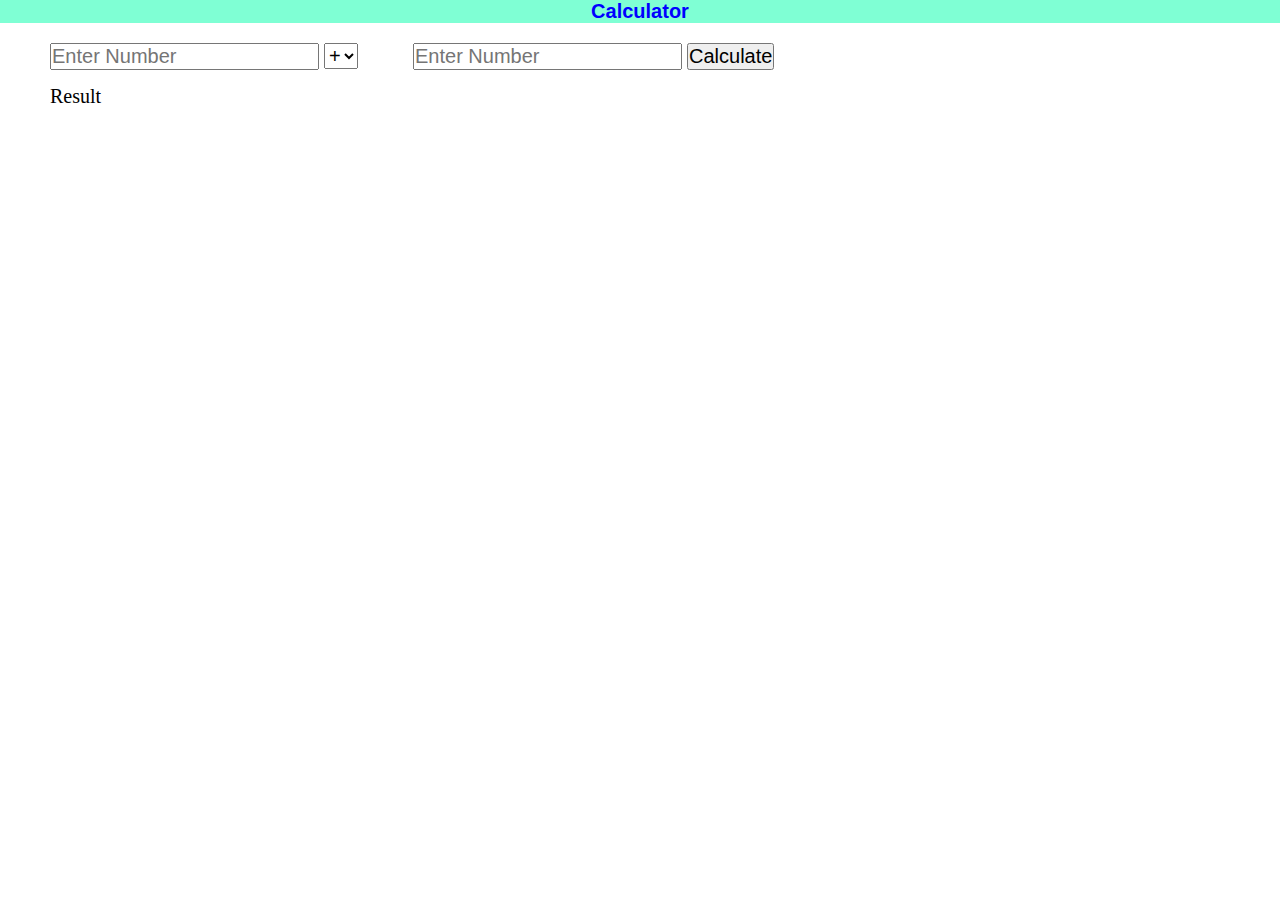
<file: Calculator/index.html>
<!DOCTYPE html>
<html lang="en">
<head>
    <meta charset="UTF-8">
    <meta name="viewport" content="width=device-width, initial-scale=1.0">
    <link rel="stylesheet" href="style.css">
    <title>Calculator</title>

</head>
<body>
    <h2>Calculator</h2>
    <input type="number" placeholder="Enter Number" id="input1">
    <select id="selection">
        <option value="add">+</option>
        <option value="subtract">-</option>
        <option value="multiply">*</option>
        <option value="divide">/</option>
    </select>
    <input type="number" placeholder="Enter Number" id="input2">
    <button id="calculate" onclick="calculate()">Calculate</button>
    <p id="result">Result</p>    

    <script src="index.js"></script>
</body>

</html>
</file>
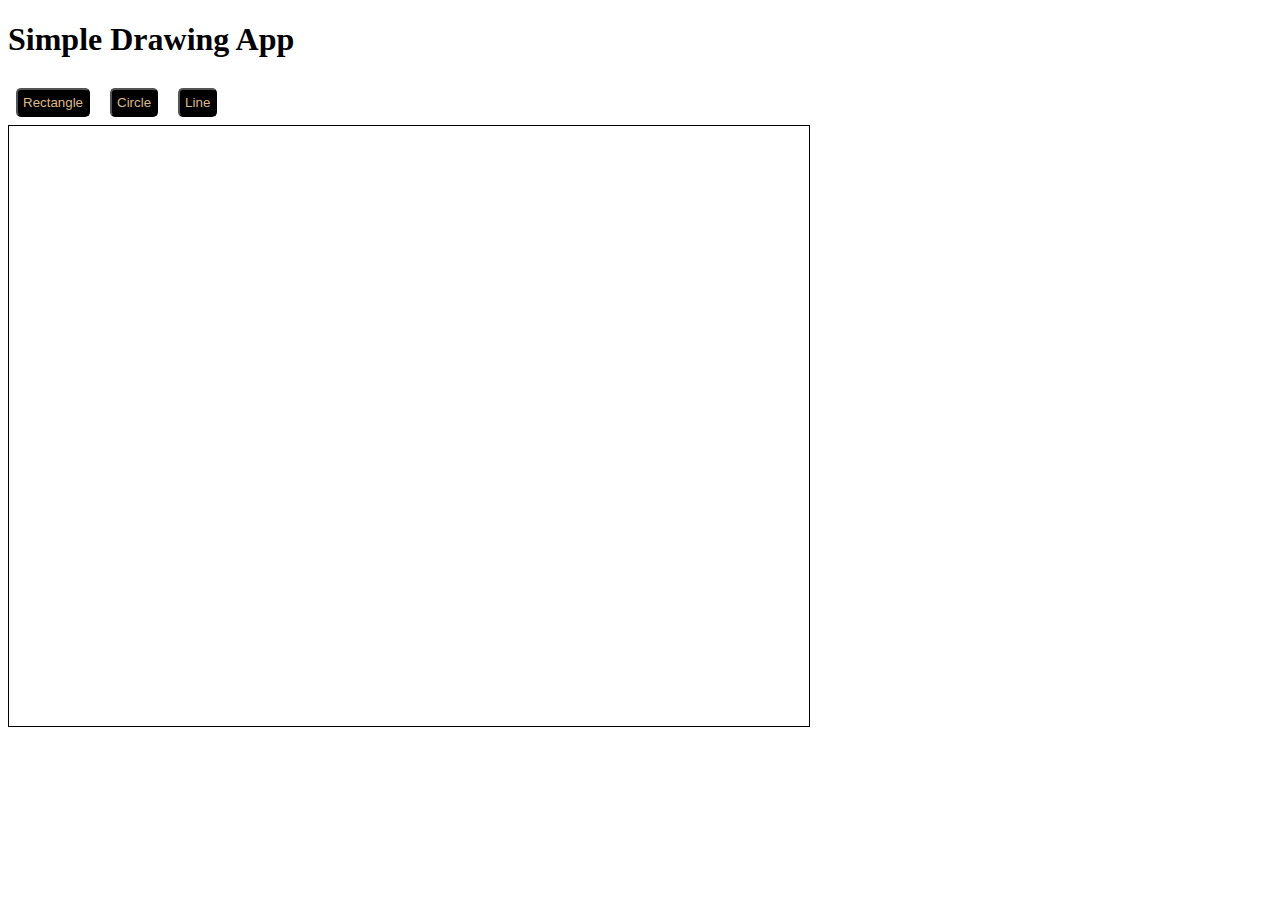
<file: DrawApp/index.html>
<!DOCTYPE html>
<html lang="en">
<head>
    <meta charset="UTF-8">
    <meta name="viewport" content="width=device-width, initial-scale=1.0">
    <link rel="stylesheet" href="style.css">
    <title>Simple Drawing App</title>
</head>
<body>
 
    <div>  
         <h1>Simple Drawing App</h1>
        <button id="rectangleBtn">Rectangle</button>
        <button id="circleBtn">Circle</button>
        <button id="lineBtn">Line</button>
    </div>
    <canvas id="drawingCanvas" width="800" height="600"></canvas>
    <script src="index.js"></script>
</body>
</html>
</file>
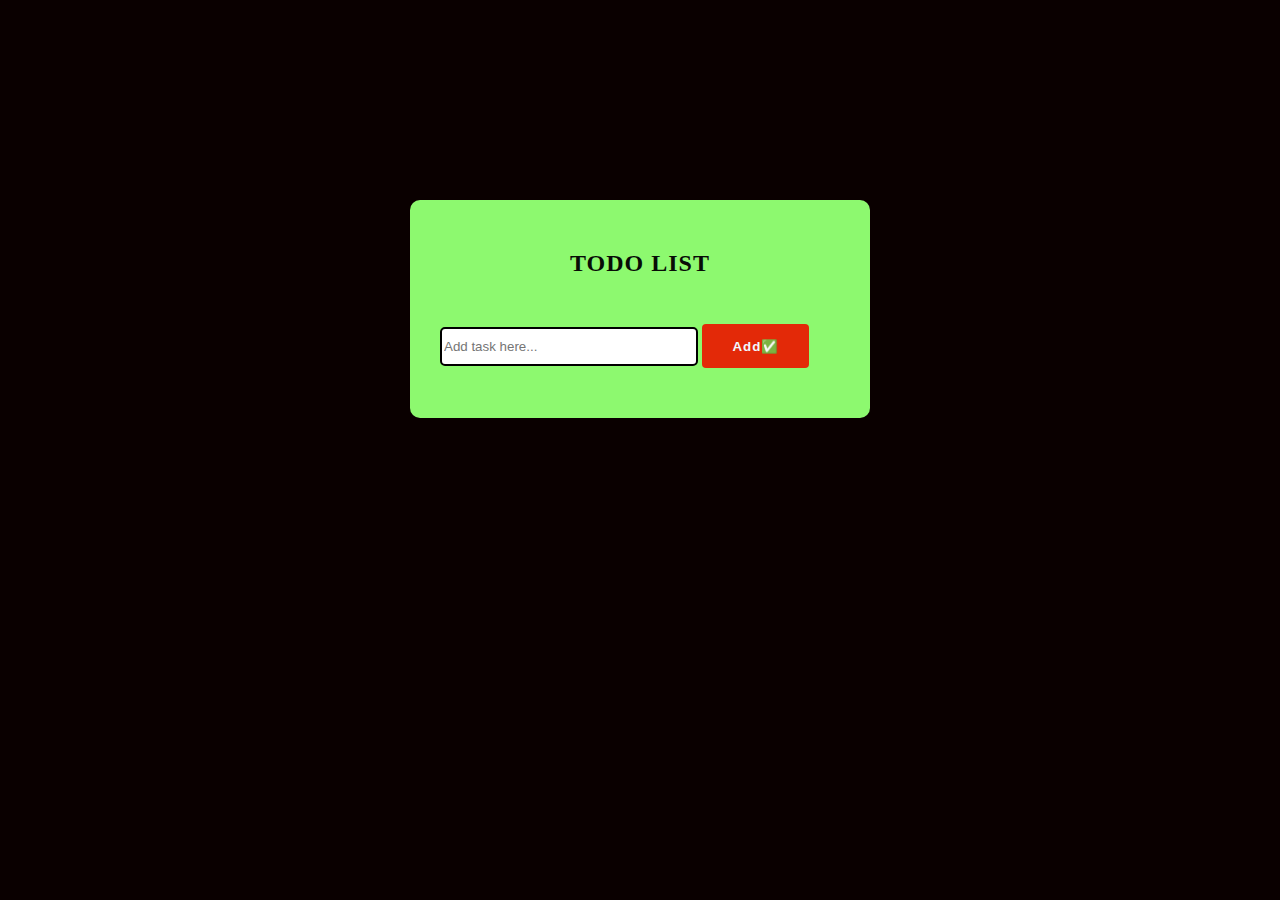
<file: ListApp/index.html>
<!DOCTYPE html>
<html lang="en">
<head>
    <meta charset="UTF-8">
    <meta name="viewport" content="width=device-width, initial-scale=1.0">
    <title>To-Do-List-App</title>
    <link rel="stylesheet" href="https://cdnjs.cloudflare.com/ajax/libs/font-awesome/6.5.2/css/all.min.css" integrity="sha512-SnH5WK+bZxgPHs44uWIX+LLJAJ9/2PkPKZ5QiAj6Ta86w+fsb2TkcmfRyVX3pBnMFcV7oQPJkl9QevSCWr3W6A==" crossorigin="anonymous" 
    referrerpolicy="no-referrer" />
    <link rel="stylesheet" href="style.css">
</head>
<body>
    <main>
        <div id="main-container">
            <h2>TODO LIST</h2>
            <input type="text" placeholder="Add task here..." id="input-task" required>
            <button id="task-btn">Add✅</button>
            <ul id="todo-list" ></ul>
        </div>
    </main>
    <script src="index.js"></script>
</body>

</html>
</file>
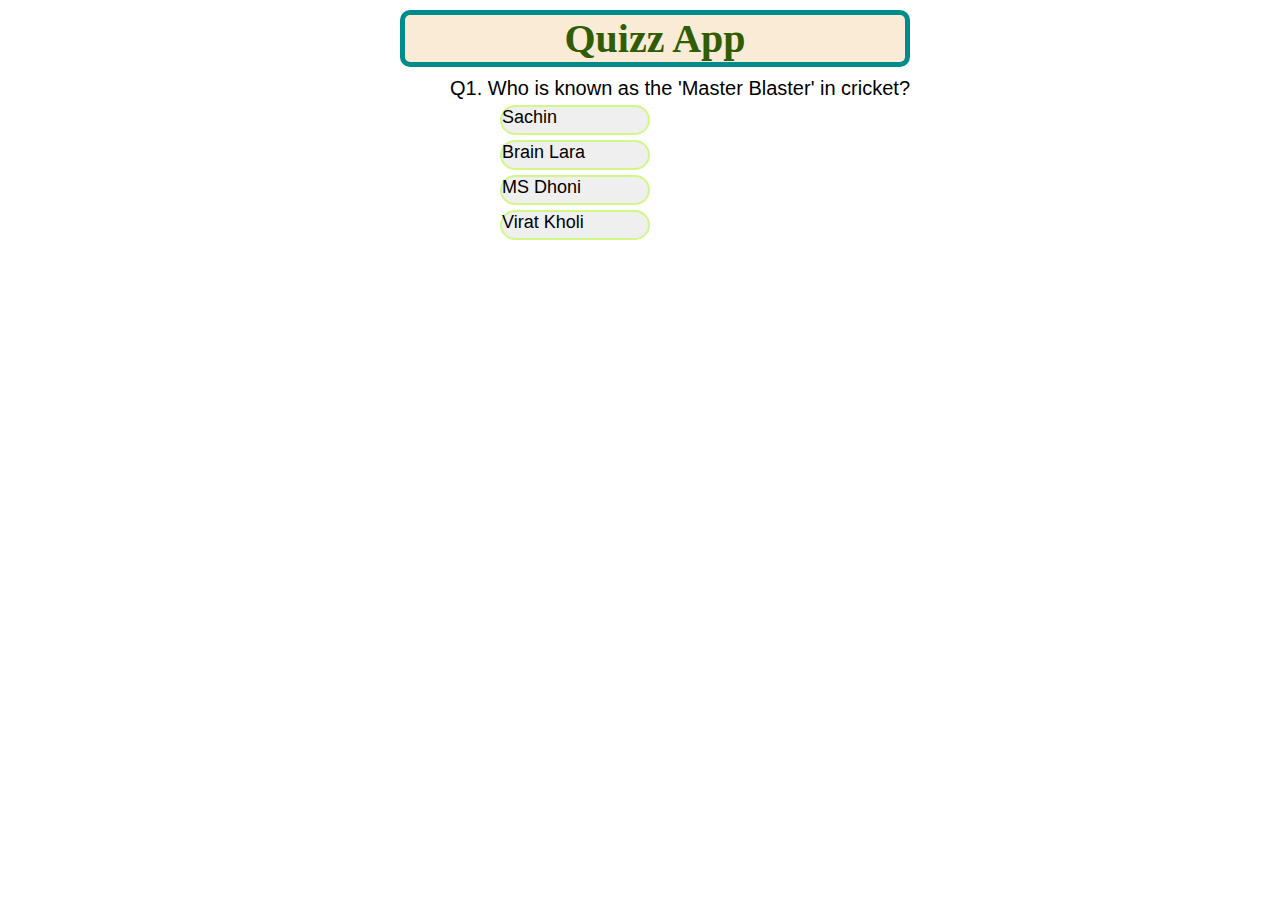
<file: QuizApp/index.html>
<!DOCTYPE html>
<html lang="en">
<head>
    <meta charset="UTF-8">
    <meta name="viewport" content="width=device-width, initial-scale=1.0">
    <link rel="stylesheet" href="style.css">
    <title>Quiz App</title>
</head>
<body>
    <div class="container">
        <h1>Quizz App</h1>
        <div id="question"></div>
        <div id="options"></div>
        <div id="result"></div>
    </div>

    <script src="index.js"></script>
</body>
</html>
</file>
<file: Calculator/style.css>
*{
    padding: 0;
    margin: 0;
    font-size: 20px;
}

h2{
    font-family: 'Franklin Gothic Medium', 'Arial Narrow', Arial, sans-serif;
    color: blue;
    background-color: aquamarine;
    text-align: center;
}
input{
    margin-top: 20px;
    margin-left: 50px;
}

#result{
    margin-top: 15px;
    margin-left: 50px;
}
</file>
<file: DrawApp/style.css>
canvas {
    border: 1px solid black;
}

button {
    color: burlywood;
    background-color: black;
    border-radius: 5px;
    padding: 5px;
    margin: 8px;
   cursor: pointer;
}

button:hover{
    background-color: brown;
    color: aliceblue;
}
</file>
<file: ListApp/style.css>
body{
   margin: 0;
   font-family: 'Poppins', sans-serif;
  background-color: #0a0000;
}

#main-container h2{
    display:flex;
    justify-content: center;
    
}

h2{
    color:#080c06;
    letter-spacing: 1px;
    font-family:Georgia, 'Times New Roman', Times, serif;
}
#input-task{
    border-radius: 5px;
    border: 2px solid black ;
    margin-top:30px;
    height:2.5em;
    width:250px;

}
#task-btn{
    color: aliceblue;
}
#input-task:active{
    border:none;
}
#main-container{
    height:auto;
    width:400px;
    margin:200px auto;
    background-color:#8df96f;
    border-radius:10px;
    padding:30px;
}

button{
    margin-top:20px;
    background-color:#e32908;
    border-radius: 4px;
    height: 44px;
    font-weight: 600;
    padding: 0 30px;
    letter-spacing: 1px;
    border: none;
    color: #102770;
}

button:hover{
    cursor:pointer;
}
#todo-list{
    color:white;
    font-size:20px;  
    margin-top:10px; 
    margin-left: 5px;
    padding: 0;
    list-style: none;
    width: 300px;
    
}

#todo-list li{
    display: flex;
    align-items: center;
    justify-content: space-between;
    margin:10px 0px;
    font-family: 'Courier New', Courier, monospace;
    padding: 5px;
    background-color: #333;
    border-radius: 5px;
}

#todo-list li:hover{
  cursor: pointer;
  background-color: #444;
}
#todo-list li input[type='checkbox']{
    margin-right: 10px;
    cursor: pointer;
}
#remove {
  cursor: pointer;
  color: red;
    
}
</file>
<file: QuizApp/style.css>
*{
    margin: 0;
    padding: 0;
}

.container{
    font-family: 'Times New Roman', Times, serif;
    font-size: 20px;
   
}

h1{
    color: rgb(48, 93, 3);
    margin-top: 10px;
    width: 500px;
    margin-left: 400px;
    text-align: center;
    background-color: antiquewhite;
    border: darkcyan solid 5px;
    border-radius: 10px;
}
#question {
    font-family: Impact, Haettenschweiler, 'Arial Narrow Bold', sans-serif;
    margin-left: 450px;
    margin-top: 10px;

}
.my-button{
    display: flex;
    margin-top: 5px;
    margin-left: 500px;
    border: 2px solid rgb(209, 247, 134);
    border-radius: 30px;
    width: 150px;
    height: 30px;
    font-size: 18px;
    text-align: center;
    font-family:'Lucida Sans', 'Lucida Sans Regular', 'Lucida Grande', 'Lucida Sans Unicode', Geneva, Verdana, sans-serif;
}

#result {
    color: rgb(1, 10, 17);
    margin-left: 450px;
    margin-top: 15px;
    background-color: rgb(188, 234, 198);
    width: 250px;
    border-radius: 10px;
    text-align: center;
}
</file>
